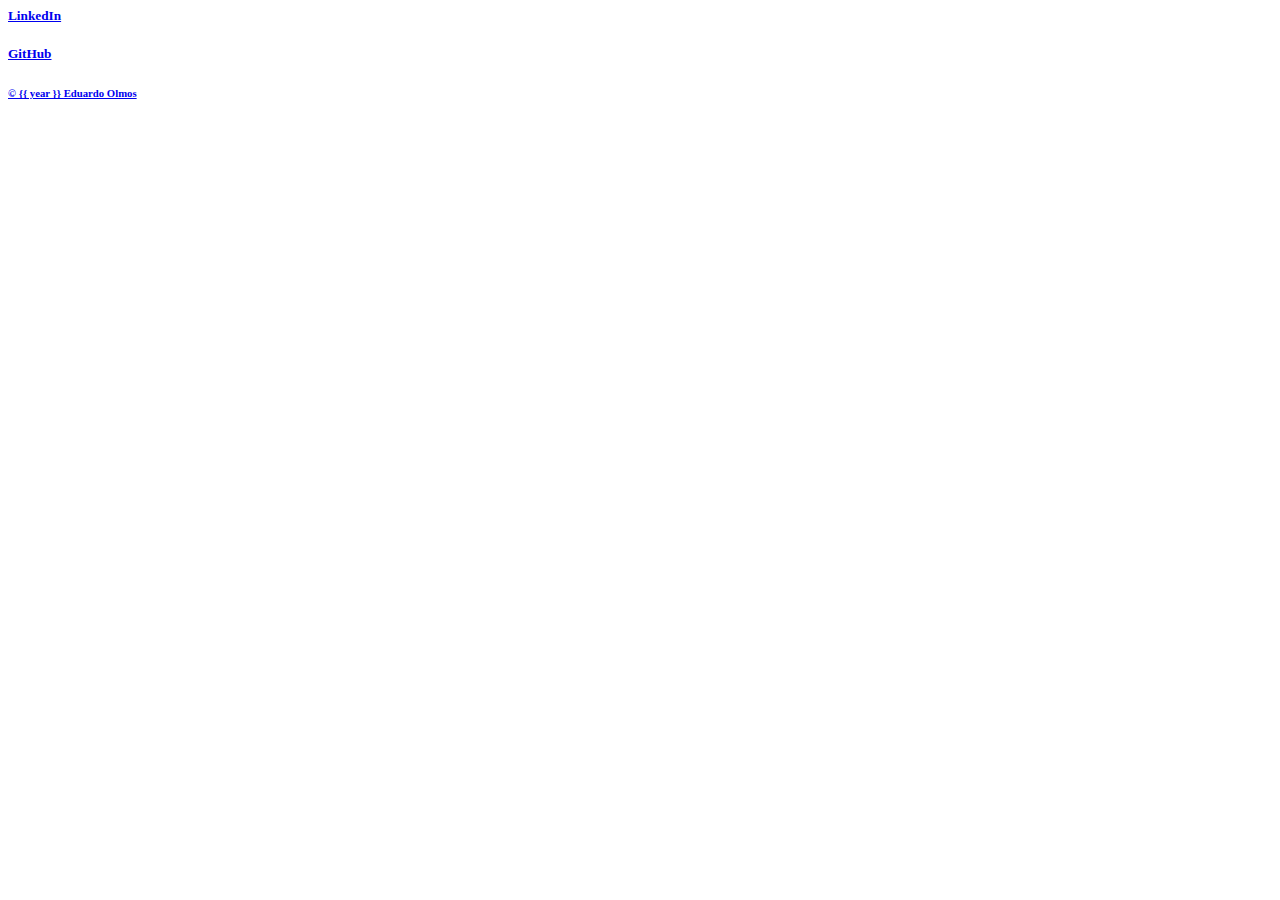
<file: templates/footer.html>
<body>
    <section id="footer">
         <div class="footer container">
            <div class="container-fluid">

                <div class="row">
                    <div class="col-12">
                        <a href="https://www.linkedin.com/in/edward-olmos10/" class="footer-link">
                            <h5>LinkedIn</h5>
                        </a>
                    </div>
                </div>

                <div class="row">
                    <div class="col-12>">
                        <a href="https://github.com/BigEd12" class="footer-link">
                            <h5>GitHub</h5>
                        </a>
                    </div>
                </div>

                <div class="row">
                    <div class="copyright-text col-12">
                        <a href="mailto:olmos.edward@gmail.com">
                            <h6>© {{ year }} Eduardo Olmos</h6>
                        </a>
                    </div>
                </div>
            </div>
        </div>
    </section>
</body>


</html>
</file>
